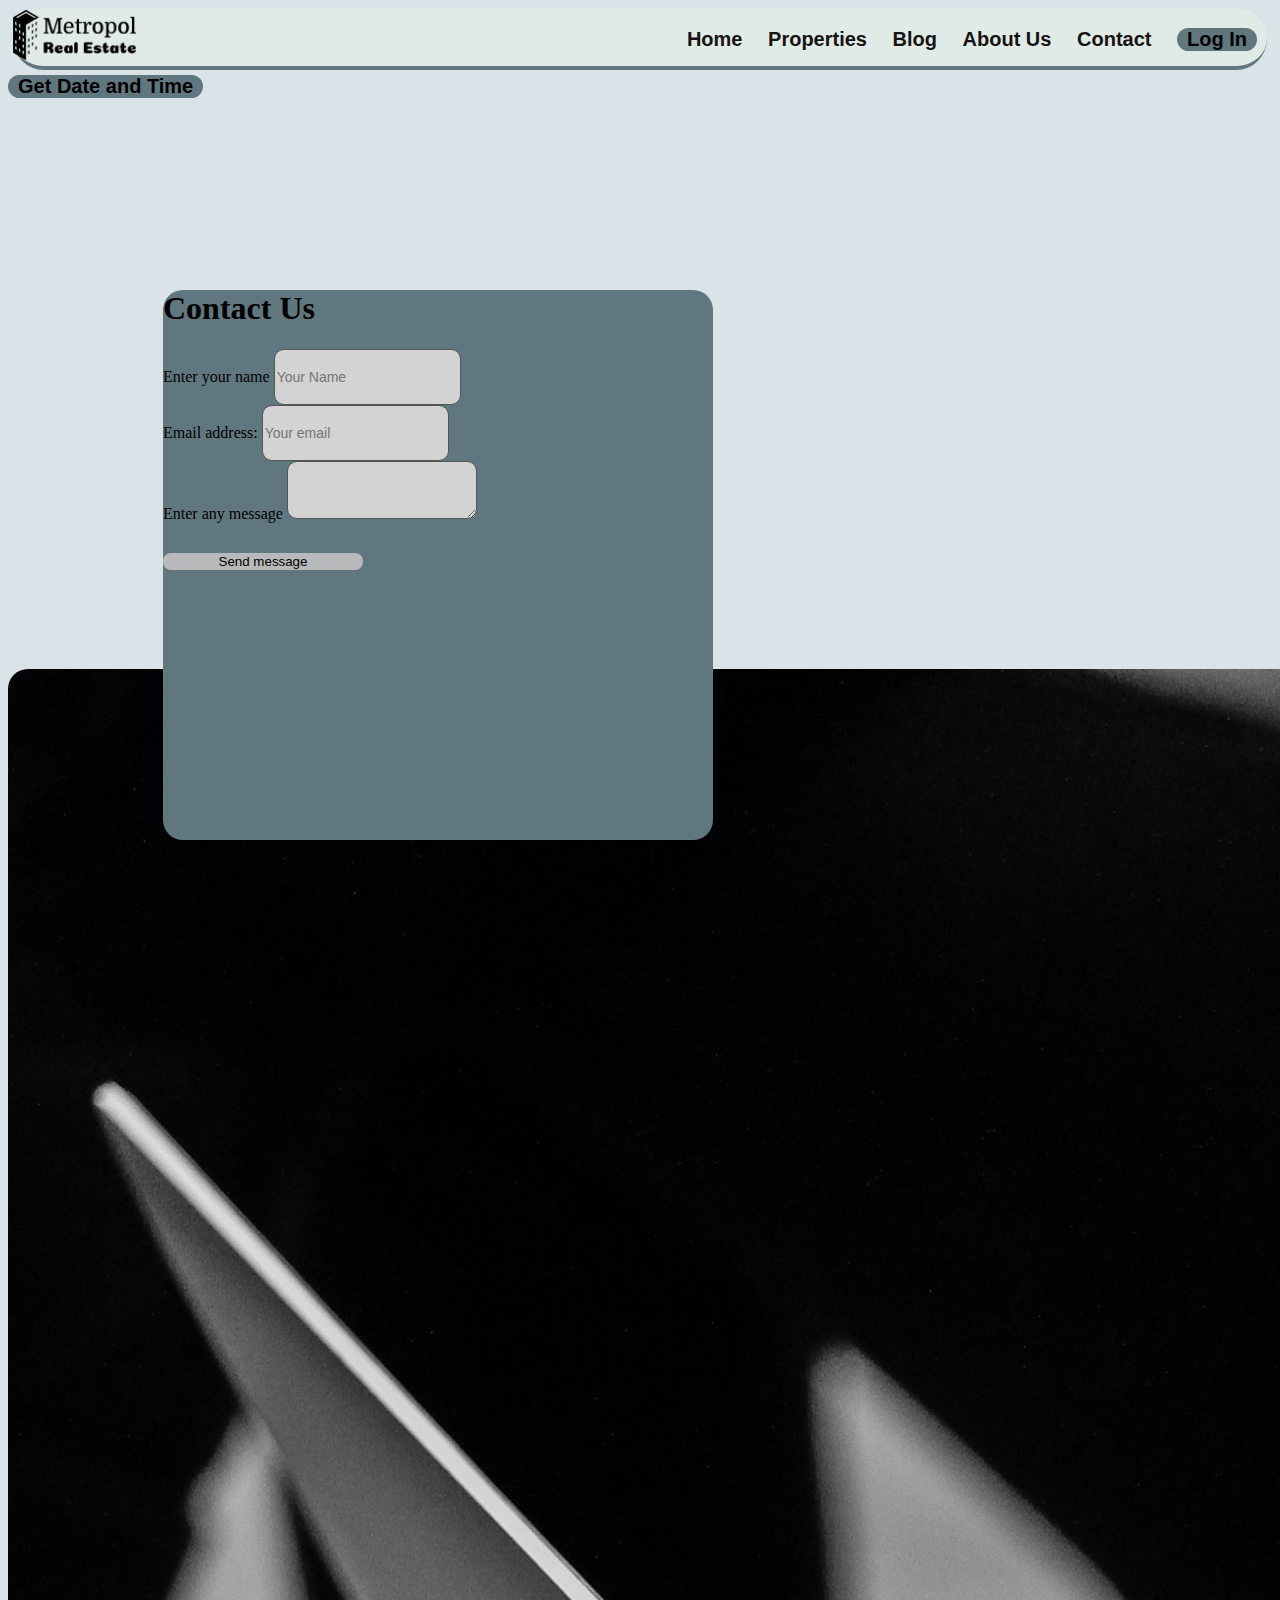
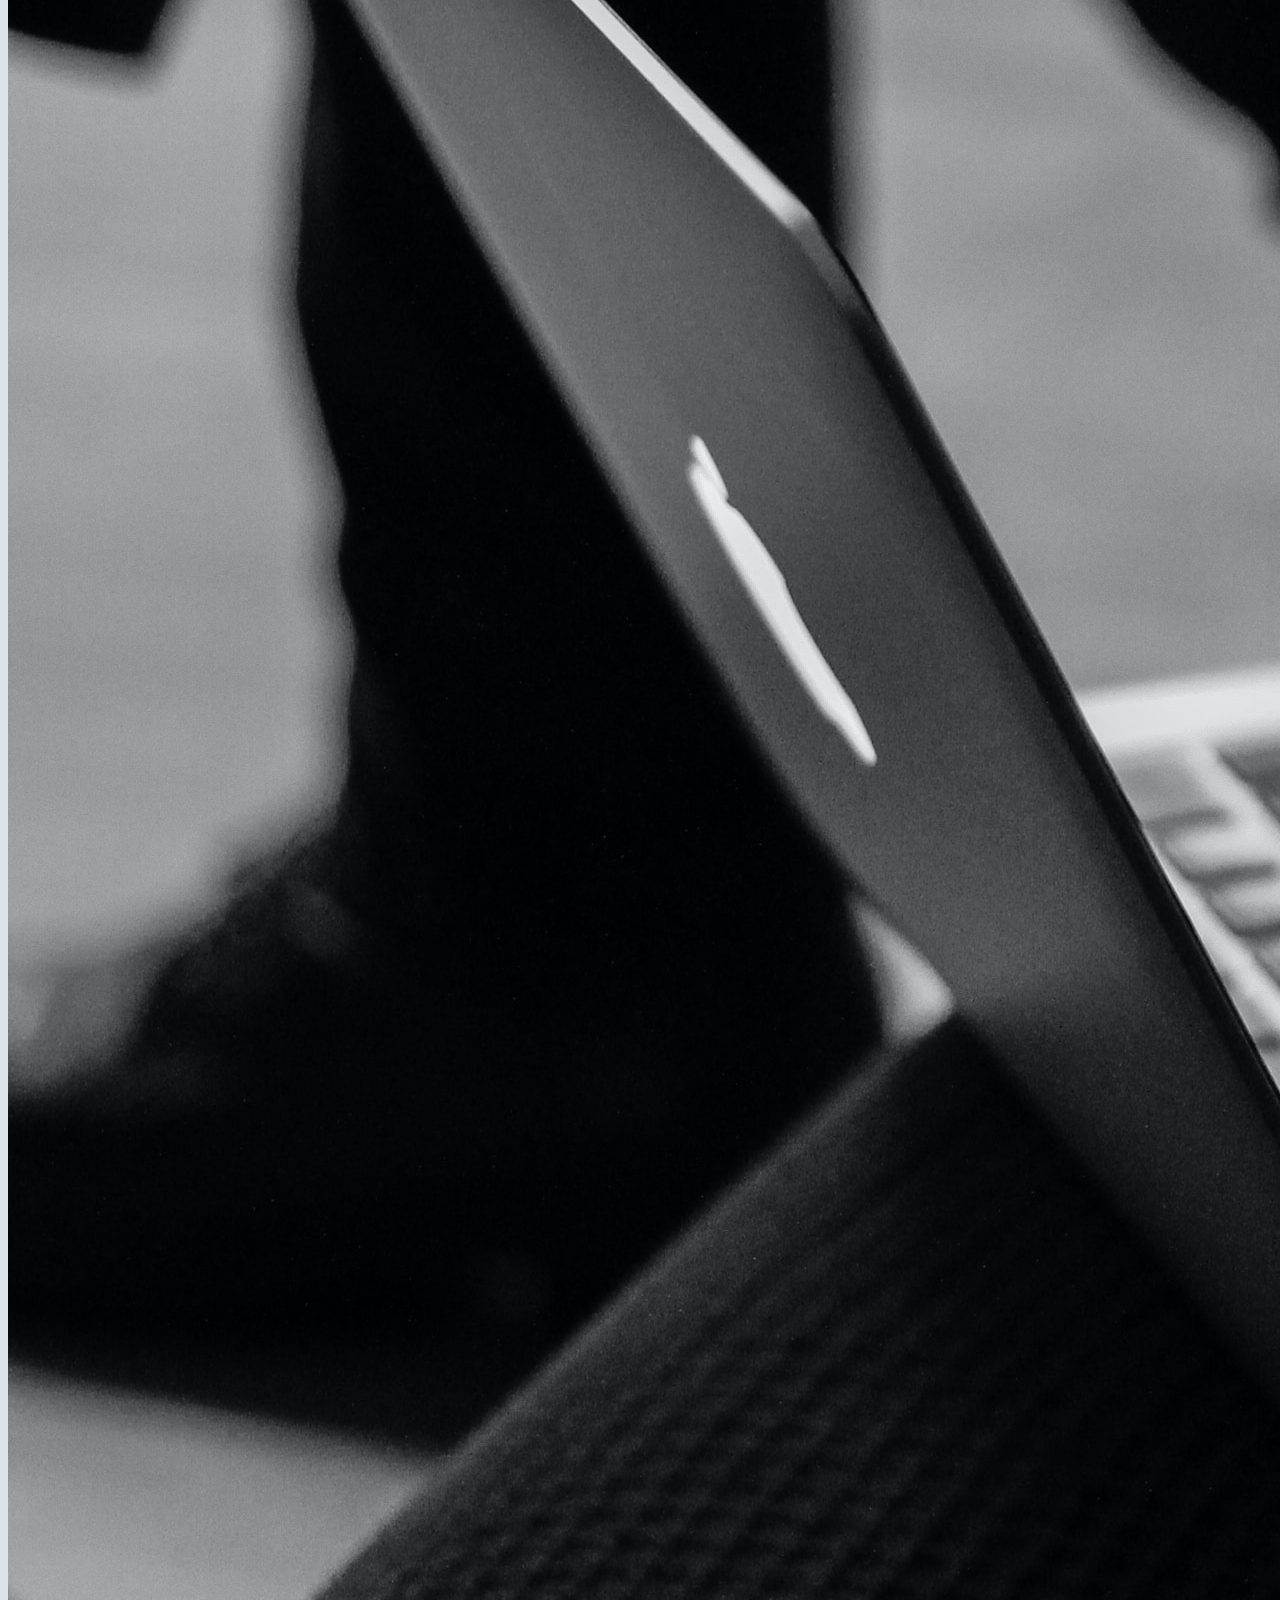
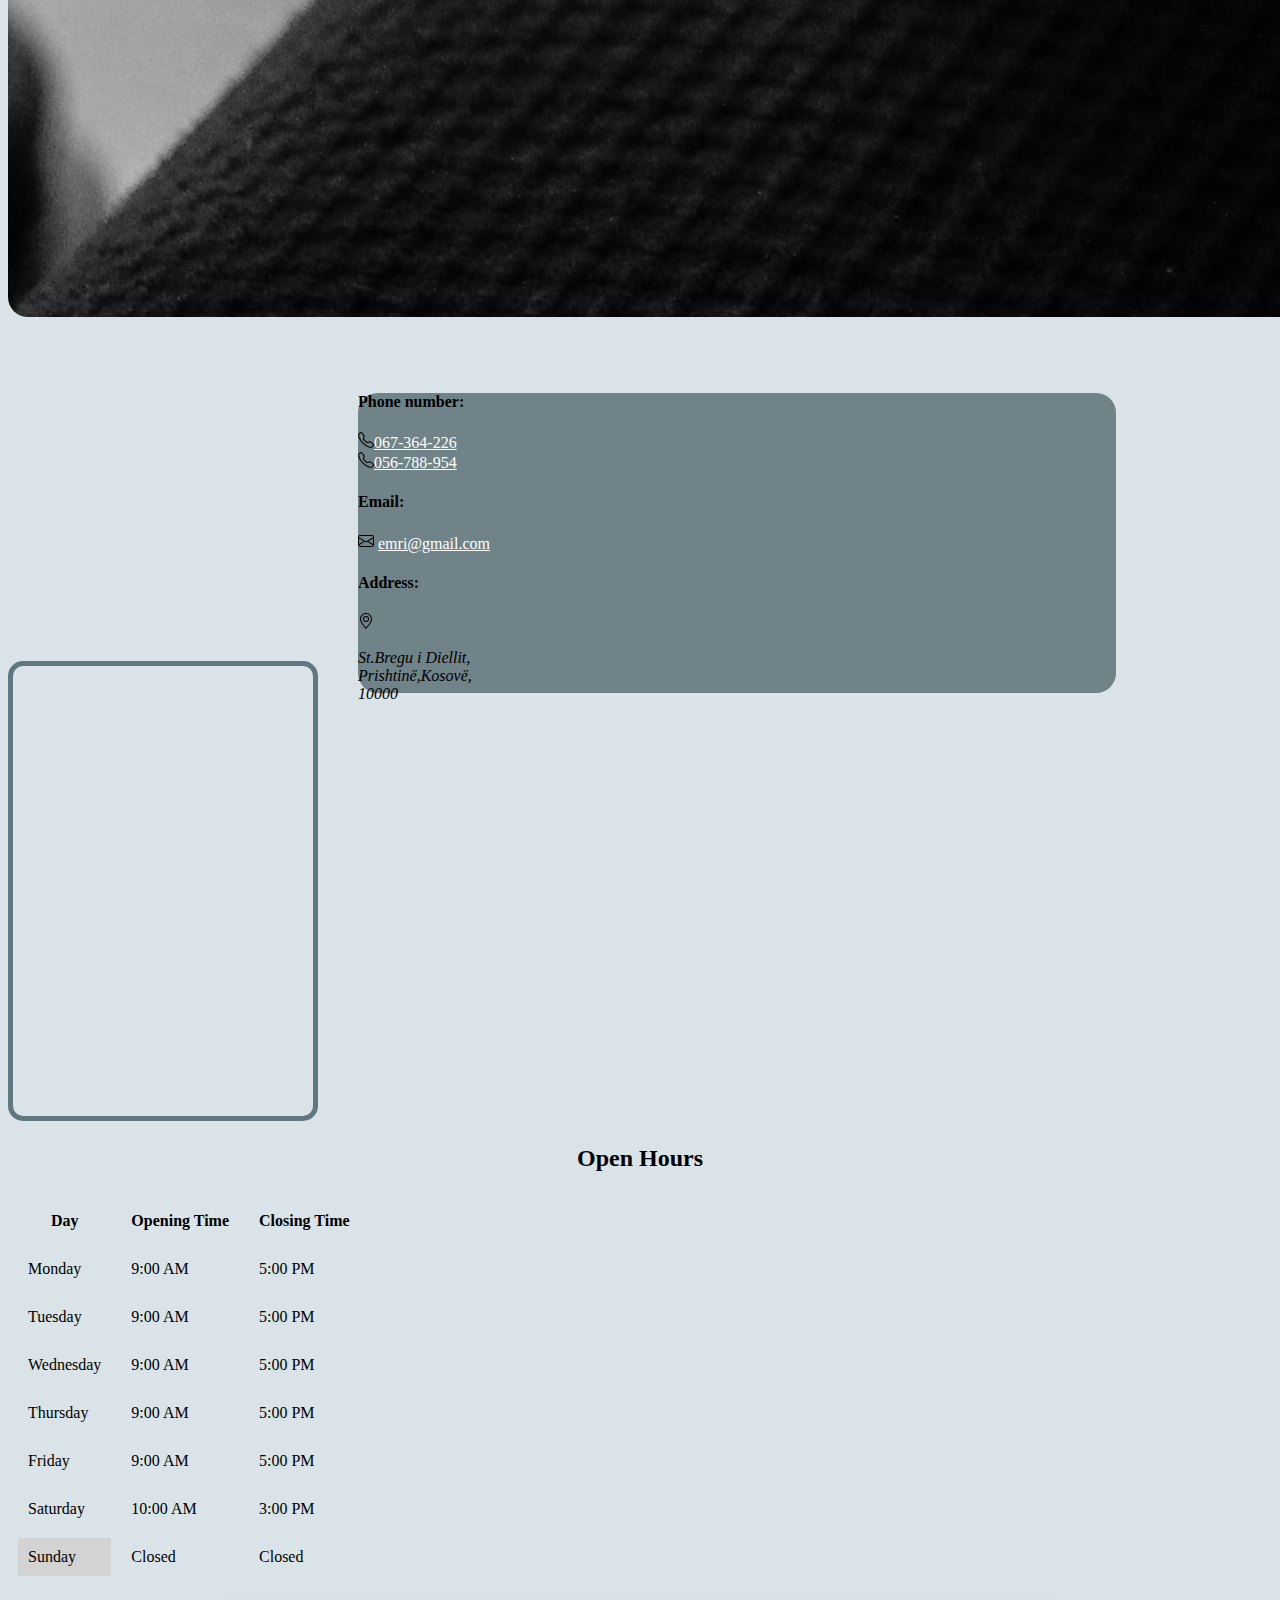
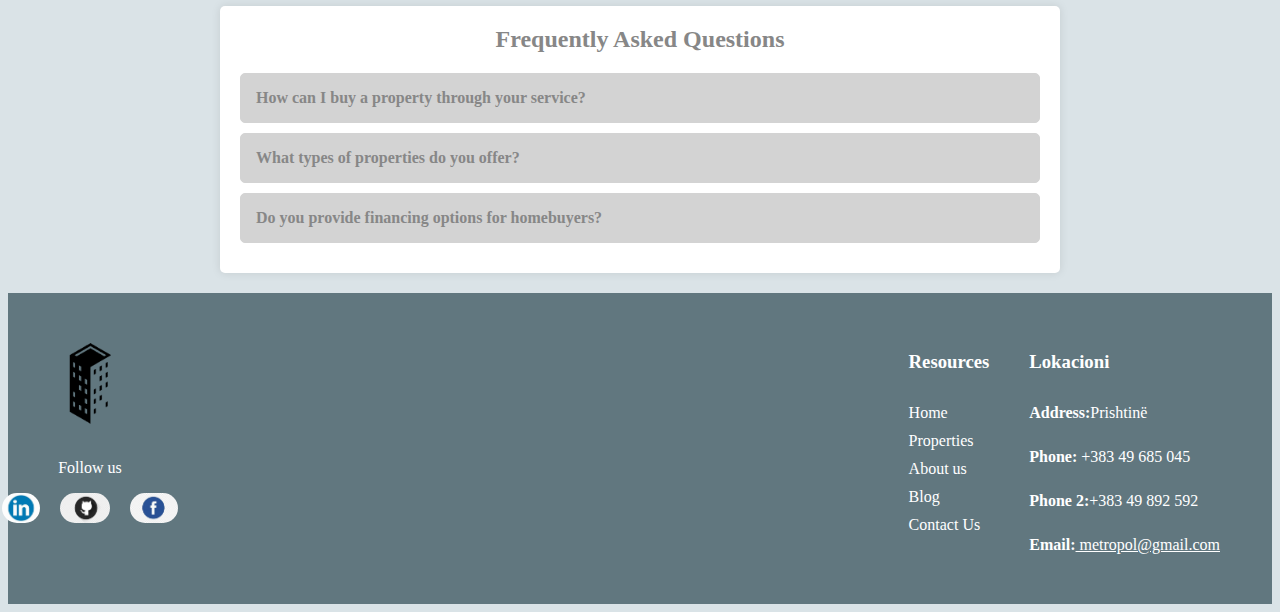
<file: pages/contact.html>
<!DOCTYPE html>
<html lang="en">
<head>
  <meta charset="UTF-8">
  <meta name="viewport" content="width=device-width, initial-scale=1.0">

  <title>Contact Us</title>
  <link rel="icon" href="../Assets/metropol-favicon-black.png" >
  <link href="https://cdn.jsdelivr.net/npm/bootstrap@5.0.2/dist/css/bootstrap.min.css" rel="stylesheet" integrity="sha384-EVSTQN3/azprG1Anm3QDgpJLIm9Nao0Yz1ztcQTwFspd3yD65VohhpuuCOmLASjC" crossorigin="anonymous">
  <script src="https://code.jquery.com/jquery-3.6.0.min.js"></script>
 

  <link href="../CSS/contact.css" rel="stylesheet">
  
</head>
<body style="background: #c9d7ddb1;">

    <nav id="navbar" class="navbar">
        <div class="nav-logo">

            <img src="../Assets/metropol-high-resolution-logo-black-transparent.png" alt="Logo" >

        </div>
        <div class="nav-links right">
          <a href="/index.html">Home</a>
          <a href="../Pages/properties.html">Properties</a>
          <a href="../Pages/blog.html">Blog</a>
          <a href="../Pages/about.html">About Us</a>
          <a href="../Pages/contact.html">Contact</a>
          <a href="../Pages/login.html">
                 <button type="submit">Log In</button>
             </a>
       </div>
    </nav>


  <div class="container">
    <button type="button" onclick="tellTime()">Get Date and Time</button>
<div class="row py-5 g-3">
<div class="col-md-6 first_col border border-3 border-dark ">
  <h1 class="text-center mt-3">Contact Us</h1>
<form clas="p-4 mt-5" id="formId" onsubmit="event.preventDefault(); validateForm()">
  <div class="mb-3 ">
    <label for="name" class="form-label  " >Enter your name</label>
    <input style="background-color: lightgrey" type="text" class="form-control  " id="name" placeholder="Your Name" >
    <small class="error"></small>
  </div>
  <div class="mb-3">
    <label for="email" class="form-label">Email address:</label>
    <input type="text" style="background-color: lightgrey;" class="form-control " id="email" placeholder="Your email" >
    <small class="error"></small>
  </div>
  <div class="mb-3">
    <label  for="message" class="form-label">Enter any message</label>
    <textarea style="background-color: lightgrey;" class="form-control " id="message" rows="3"></textarea>
    <small class="error"></small>
  </div>
  <div class="mb-3">
    <input type="submit" value="Send message" id="send_but">
    <p id="success"></p>
  </div>
</form>
</div>
<div class="col-md-6">
<img src="../Assets/cnt.jpg" class="img-fluid">
</div>
<div  class="last_row border border-3 border-dark" >
<div class="row row-cols-1 row-cols-md-3 p-3 text-white ">
  
<div class="col">
  <h4>Phone number:</h4>
  <svg xmlns="http://www.w3.org/2000/svg" width="16" height="16" fill="currentColor" class="bi bi-telephone" viewBox="0 0 16 16">
    <path d="M3.654 1.328a.678.678 0 0 0-1.015-.063L1.605 2.3c-.483.484-.661 1.169-.45 1.77a17.568 17.568 0 0 0 4.168 6.608 17.569 17.569 0 0 0 6.608 4.168c.601.211 1.286.033 1.77-.45l1.034-1.034a.678.678 0 0 0-.063-1.015l-2.307-1.794a.678.678 0 0 0-.58-.122l-2.19.547a1.745 1.745 0 0 1-1.657-.459L5.482 8.062a1.745 1.745 0 0 1-.46-1.657l.548-2.19a.678.678 0 0 0-.122-.58L3.654 1.328zM1.884.511a1.745 1.745 0 0 1 2.612.163L6.29 2.98c.329.423.445.974.315 1.494l-.547 2.19a.678.678 0 0 0 .178.643l2.457 2.457a.678.678 0 0 0 .644.178l2.189-.547a1.745 1.745 0 0 1 1.494.315l2.306 1.794c.829.645.905 1.87.163 2.611l-1.034 1.034c-.74.74-1.846 1.065-2.877.702a18.634 18.634 0 0 1-7.01-4.42 18.634 18.634 0 0 1-4.42-7.009c-.362-1.03-.037-2.137.703-2.877L1.885.511z"/>
  </svg><a href="tel:067-364-226" style="color:white;" >067-364-226</a><br>
  <svg xmlns="http://www.w3.org/2000/svg" width="16" height="16" fill="currentColor" class="bi bi-telephone" viewBox="0 0 16 16">
    <path d="M3.654 1.328a.678.678 0 0 0-1.015-.063L1.605 2.3c-.483.484-.661 1.169-.45 1.77a17.568 17.568 0 0 0 4.168 6.608 17.569 17.569 0 0 0 6.608 4.168c.601.211 1.286.033 1.77-.45l1.034-1.034a.678.678 0 0 0-.063-1.015l-2.307-1.794a.678.678 0 0 0-.58-.122l-2.19.547a1.745 1.745 0 0 1-1.657-.459L5.482 8.062a1.745 1.745 0 0 1-.46-1.657l.548-2.19a.678.678 0 0 0-.122-.58L3.654 1.328zM1.884.511a1.745 1.745 0 0 1 2.612.163L6.29 2.98c.329.423.445.974.315 1.494l-.547 2.19a.678.678 0 0 0 .178.643l2.457 2.457a.678.678 0 0 0 .644.178l2.189-.547a1.745 1.745 0 0 1 1.494.315l2.306 1.794c.829.645.905 1.87.163 2.611l-1.034 1.034c-.74.74-1.846 1.065-2.877.702a18.634 18.634 0 0 1-7.01-4.42 18.634 18.634 0 0 1-4.42-7.009c-.362-1.03-.037-2.137.703-2.877L1.885.511z"/>
  </svg><a href="tel:056-788-954" style="color:white;">056-788-954</a>
</div>
<div class="col">
  <h4>Email:</h4>
  <svg xmlns="http://www.w3.org/2000/svg" width="16" height="16" fill="currentColor" class="bi bi-envelope" viewBox="0 0 16 16">
    <path d="M0 4a2 2 0 0 1 2-2h12a2 2 0 0 1 2 2v8a2 2 0 0 1-2 2H2a2 2 0 0 1-2-2zm2-1a1 1 0 0 0-1 1v.217l7 4.2 7-4.2V4a1 1 0 0 0-1-1zm13 2.383-4.708 2.825L15 11.105zm-.034 6.876-5.64-3.471L8 9.583l-1.326-.795-5.64 3.47A1 1 0 0 0 2 13h12a1 1 0 0 0 .966-.741M1 11.105l4.708-2.897L1 5.383z"/>
  </svg>
  <a href="mailto:emri@gmail.com" style="color:white; ">emri@gmail.com</a>
  
</div>
<div class="col">
  <h4>Address:</h4>
 <address>
 <svg xmlns="http://www.w3.org/2000/svg" width="16" height="16" fill="currentColor" class="bi bi-geo-alt" viewBox="0 0 16 16">
      <path d="M12.166 8.94c-.524 1.062-1.234 2.12-1.96 3.07A31.493 31.493 0 0 1 8 14.58a31.481 31.481 0 0 1-2.206-2.57c-.726-.95-1.436-2.008-1.96-3.07C3.304 7.867 3 6.862 3 6a5 5 0 0 1 10 0c0 .862-.305 1.867-.834 2.94M8 16s6-5.686 6-10A6 6 0 0 0 2 6c0 4.314 6 10 6 10"/>
      <path d="M8 8a2 2 0 1 1 0-4 2 2 0 0 1 0 4m0 1a3 3 0 1 0 0-6 3 3 0 0 0 0 6"/>
    </svg>
    <p>
      St.Bregu i Diellit,<br>
     Prishtin&euml;,Kosov&euml;,<br>
     10000 
    </p>
 </address>
 
</div>
</div>
</div>
</div>
  </div><br>

  <div class="container-fluid">
    <div class="row">
      <div class="col-12">
        <iframe class="w-100" style="height:450px; border: 5px solid #61777f; border-radius: 15px;" 
                src="https://www.google.com/maps/embed?pb=!1m18!1m12!1m3!1d11737.935844718217!2d21.165970700152144!3d42.65109868867257!2m3!1f0!2f0!3f0!3m2!1i1024!2i768!4f13.1!3m3!1m2!1s0x13549ec1b6ecb2c1%3A0x7f0893730efce187!2sFakulteti%20Teknik!5e0!3m2!1sen!2s!4v1704217319153!5m2!1sen!2s"  
                allowfullscreen="" 
                loading="lazy" 
                referrerpolicy="no-referrer-when-downgrade">
        </iframe>
      </div>
    </div>
  </div>

  

  
  <div class="table">
    <h2 style="text-align: center;">Open Hours</h2>
    <table class="table table-bordered table-striped" cellspacing="10" cellpadding="10">
      <thead>
        <tr>
          <th>Day</th>
          <th>Opening Time</th>
          <th>Closing Time</th>
        </tr>
      </thead>
      <tbody>
        <tr>
          <td>Monday</td>
          <td>9:00 AM</td>
          <td>5:00 PM</td>
        </tr>
        <tr>
          <td>Tuesday</td>
          <td>9:00 AM</td>
          <td>5:00 PM</td>
        </tr>
        <tr>
          <td>Wednesday</td>
          <td>9:00 AM</td>
          <td>5:00 PM</td>
        </tr>
        <tr>
          <td>Thursday</td>
          <td>9:00 AM</td>
          <td>5:00 PM</td>
        </tr>
        <tr>
          <td>Friday</td>
          <td>9:00 AM</td>
          <td>5:00 PM</td>
        </tr>
        <tr>
          <td>Saturday</td>
          <td>10:00 AM</td>
          <td>3:00 PM</td>
        </tr>
        <tr>
          <td style="background-color: lightgrey;">Sunday</td>
          <td>Closed</td>
          <td>Closed</td>
        </tr>
      </tbody>
    </table>
  </div>
  
<div class="faq-container">
  <div class="faq-caption">Frequently Asked Questions</div>

  <div class="faq-q" onclick="toggleAnswer('q1')">How can I buy a property through your service?</div>
  <div class="faq-a" id="q1">To purchase a property, browse our listings, and contact our agents for assistance. They will guide you through the process.</div>

  <div class="faq-q" onclick="toggleAnswer('q2')">What types of properties do you offer?</div>
  <div class="faq-a" id="q2">We offer a variety of residential and commercial properties, including houses, apartments, and office spaces. Explore our listings for more details.</div>

  <div class="faq-q" onclick="toggleAnswer('q3')">Do you provide financing options for homebuyers?</div>
  <div class="faq-a" id="q3">Yes, we work with trusted financial institutions to provide financing options for qualified homebuyers. Contact our finance team for more information.
      
  </div>

</div>

  <script src="https://cdn.jsdelivr.net/npm/bootstrap@5.0.2/dist/js/bootstrap.bundle.min.js" integrity="sha384-MrcW6ZMFYlzcLA8Nl+NtUVF0sA7MsXsP1UyJoMp4YLEuNSfAP+JcXn/tWtIaxVXM" crossorigin="anonymous"></script>
  <script src="/JS/contact.js"></script>
  

</body>
<!-- footer -->
<footer class="site-footer">
  <div class="container">
         <div class="footer-logo">

             <img src="../Assets/metropol-favicon-black.png" alt="Company Logo" class="footer-logo">
             <p>Follow us</p>

             <div class="social-icons">
              <a href="https://www.linkedin.com/feed/"><img src="../Assets/s1.jpeg" alt="LinkedIn"></a>
              <a href="https://github.com/Brikenda-Zogaj/UEB20_23_Gr7"><img src="../Assets/s2.jpeg" alt="GitHub"></a>
              <a href="https://www.facebook.com/"><img src="../Assets/s3.jpeg" alt="Facebook"></a>
             </div>
         </div>
         <div class="footer-resources">
             <h3>Resources</h3>
             <ul>
                 <li><a href="/index.html">Home</a></li>
                 <li><a href="../Pages/properties.html">Properties</a></li>
                 <li><a href="../Pages/about.html">About us</a></li>
                 <li><a href="../Pages/blog.html">Blog</a></li>
                 <li><a href="../Pages/contact.html">Contact Us</a></li>
             </ul>
         </div>

         <div class="footer-lokacioni">
          <h3>Lokacioni</h3>
          <p><strong>Address:</strong>Prishtin&euml;</p>

          <p><strong>Phone:</strong> +383 49 685 045</p>
          <p><strong>Phone 2:</strong>+383 49 892 592</p>
          <p><strong>Email:</strong><a href="mailto:metropol@gmail.com" style="color:white; "> metropol@gmail.com</a></p>
      </div>
     </div>
</footer>

</html>
</file>
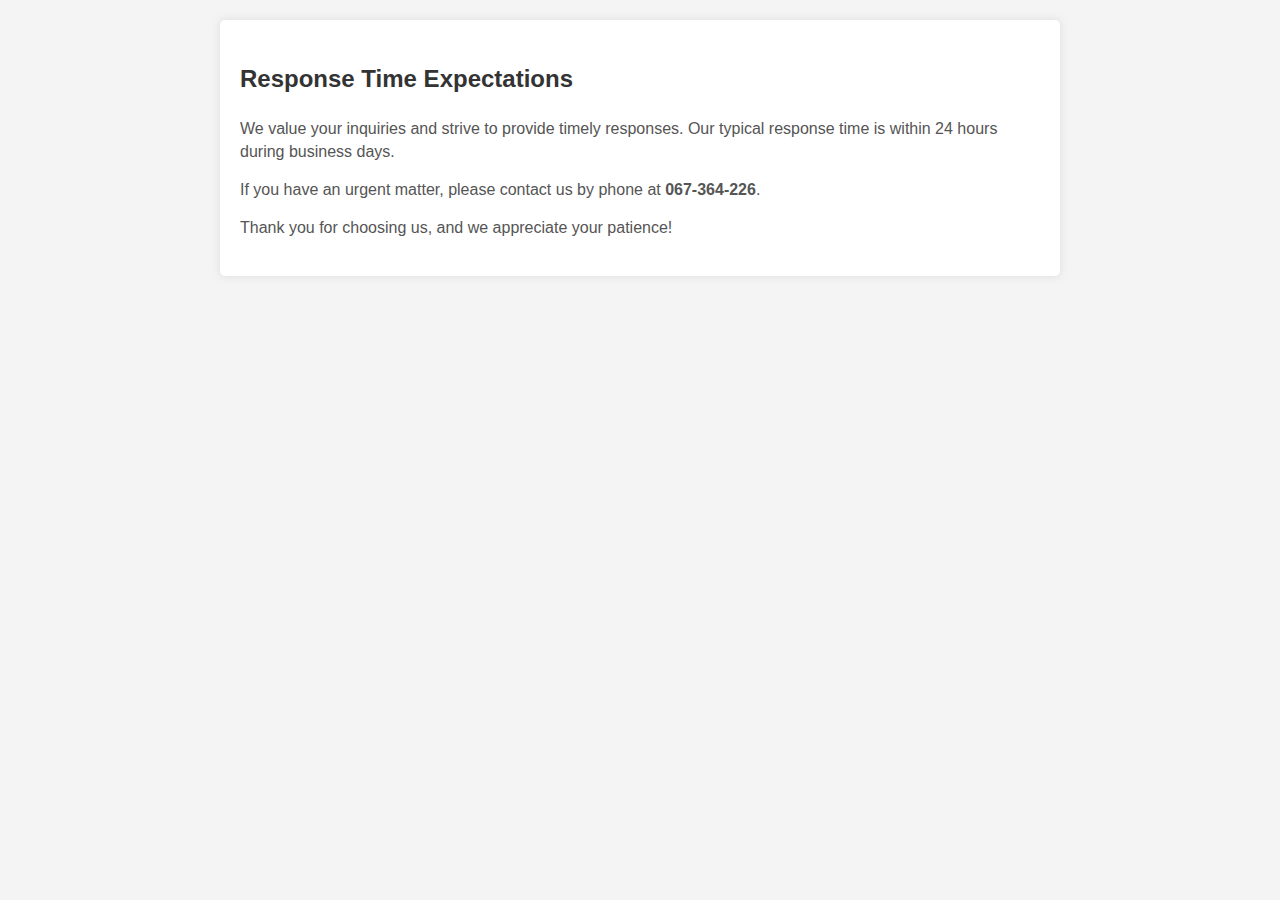
<file: pages/response.html>
<!DOCTYPE html>
<html lang="en">
<head>
    <meta charset="UTF-8">
    <meta name="viewport" content="width=device-width, initial-scale=1.0">
    <title>Contact Us</title>
    <style>
        body {
            font-family: Arial, sans-serif;
            line-height: 1.6;
            margin: 0;
            padding: 0;
            background-color: #f4f4f4;
        }

        .response-time-container {
            max-width: 800px;
            margin: 20px auto;
            background-color: #fff;
            padding: 20px;
            box-shadow: 0 0 10px rgba(0, 0, 0, 0.1);
            border-radius: 5px;
        }

        h2 {
            color: #333;
        }

        p {
            color: #555;
            line-height: 1.4;
        }
    </style>
</head>
<body>

<div class="response-time-container">
    <h2>Response Time Expectations</h2>
    <p>We value your inquiries and strive to provide timely responses. Our typical response time is within 24 hours during business days.</p>
    <p>If you have an urgent matter, please contact us by phone at <strong>067-364-226</strong>.</p>
    <p>Thank you for choosing us, and we appreciate your patience!</p>
</div>

</body>
</html>
</file>
<file: CSS/contact.css>
@import url('https://fonts.googleapis.com/css?family=Poppins');

.navbar {
    display: flex;
    justify-content: space-between;
    border-radius: 40px;
    align-items: center;
    padding: 2px 0;
    margin-left: 5px;
    margin-right: 5px;
    background-color: rgba(233, 244, 231, 0.4); 
    border-bottom: 4px solid #61777f;
}
.sticky {
    position: fixed;
    top: 0;
    width: 100%;
    z-index: 1000; 
  }
  

.nav-links {
    display: flex;
    align-items: center; 
    
    justify-content: space-between;
}

 .nav-links.right {
    font-family: 'Trebuchet MS', 'Lucida Sans Unicode', 'Lucida Grande', 'Lucida Sans', Arial, sans-serif;
   
    display:inline;

    justify-content: right;
    align-items: center;
     font-weight: bold; 
    font-size:20px;
    
    
}


.nav-logo img {
  height: 50px;

}

.nav-links a {
    margin: 0 10px;
    text-decoration: none;
    color: #181313;
     
}
.a, button {
    padding: 0px 10px;
    border: none;
    font-weight: bold;
    font-size: 20px;
    background-color: #61777f;
    border-radius: 15px;
    cursor: pointer; 
    margin-top: 5px;
}


@media (max-width: 768px) {
   

    .nav-links {
        display: block;
        width: 100%;
        text-align: center;
    }
   
    
        .nav-links a {
            display: block;
           padding:10px;
        } 
    
}

.nav-links a:hover {
    
    border-color: #61777f;
    color: #61777fad;
}



.first_col{
    background-color:#61777f;
    height: 550px;
    position: relative;
    width:550px;
    left: 155px;
    top:171px;
    border-radius: 20px;
  
}
.img-fluid{
    border-radius: 20px;
}
.last_row{  
    width:60% !important ;
    position: relative !important;
left:350px;
top:50px;
height: 200px;
padding-bottom: 100px !important;
background-color:#708389;
border-radius: 20px;
}
#send_but{
    background-color:#b7b9ba;
    border: 2px black;
    border-radius: 8px;
}
#send_but:hover{
    background-color:whitesmoke;
    border-color: #61777f;

}
.form-control{
    height:52px;
    background-color: #fff;
    font-size: 14px;
    border-radius: 10px ;
    box-shadow: none !important;
    border: 1px solid #555;
}

.form-control[type=text]:focus{
border:2px solid #555;

}
@media only screen and (max-width:1000px) {
    .first_col{
        position:initial ;
        left:0;
    }
    .last_row{
        left:0 !important;
        height:480px;
        top:0 !important;
    }
    .last{
        position:initial ;
        left:0;
        right:0;
    }
    

}
input[type="submit"]{
    margin-top:30px;
width: 90%;
max-width:200px;
background-color: #61777f97;
border-color: #61777f;
}
/* faq css*/
.faq-container {
    max-width: 800px;
    margin: 20px auto;
    background-color: #fff;
    padding: 20px;
    box-shadow: 0 0 10px rgba(0, 0, 0, 0.1);
    border-radius: 5px;
}

.faq-caption {
    text-align: center;
    font-size: 24px;
    font-weight: bold;
    color: rgb(135, 135, 135); 
    margin-bottom: 20px;
}

.faq-q {
    cursor: pointer;
    padding: 15px;
    background-color: lightgrey; 
    border: 1px solid lightgrey; 
    margin-bottom: 10px;
    border-radius: 5px;
    color: rgb(135, 135, 135); 
    font-weight: bold;
}

.faq-a {
    display: none;
    padding: 15px;
    border: 1px solid lightgrey;
    border-top: 0;
    border-radius: 0 0 5px 5px;
    background-color: #fff;
    color: #333; /* Dark text color */
}






/* footer properties */
.site-footer {
    background-color: #61777f;
    color: #fff;
    padding: 40px 0;
    display: flex;
    flex-direction: wrap;
    align-items: center;
}

.site-footer .container {
    max-width: 1200px;
    width: 100%;
    margin: 0 auto;
    display: flex;
    flex-direction: row;
    flex-wrap: wrap;
    justify-content: space-between;
}

.footer-logo {
    display: flex;
    flex-direction: column;
    align-items: center;
    margin-right: auto; 
}

.footer-logo {
    max-width: 100px;
    margin-bottom: 10px;
    border-radius: 10px;
}

.social-icons {
    display: flex;
    justify-content: center;
    margin-bottom: 20px;
    border-radius: 10px;
}

.social-icons a {
    margin: 0 10px;
}

.social-icons img {
    height: 30px; 
    border-radius: 50px;
}

.footer-resources, .footer-lokacioni {
    display: flex;
    flex-direction: column;
    padding: 0 20px;
}

.footer-resources h3, .footer-lokacioni h3 {
    margin-bottom: 15px;
}

.footer-resources ul, .footer-lokacioni ul {
    list-style: none;
    padding: 0;
}

.footer-resources ul li, .footer-lokacioni ul li {
    margin-bottom: 10px;
}

.footer-resources ul li a, .footer-lokacioni ul li a {
    color: #fff;
    text-decoration: none;
    transition: color 0.3s ease;
}

.footer-resources ul li a:hover, .footer-lokacioni ul li a:hover {
    text-decoration: underline;
}

.footer-lokacioni p {
    margin-bottom: 10px;
}

@media (max-width: 768px) {
    .site-footer .container {
        flex-direction: column;
    }

    .footer-logo, .footer-resources, .footer-lokaconi {
        width: 100%;
        text-align: center;
    }

    .social-icons {
        justify-content: center;
    }

    .social-icons a {
        margin: 0 5px;
    }
}
</file>
